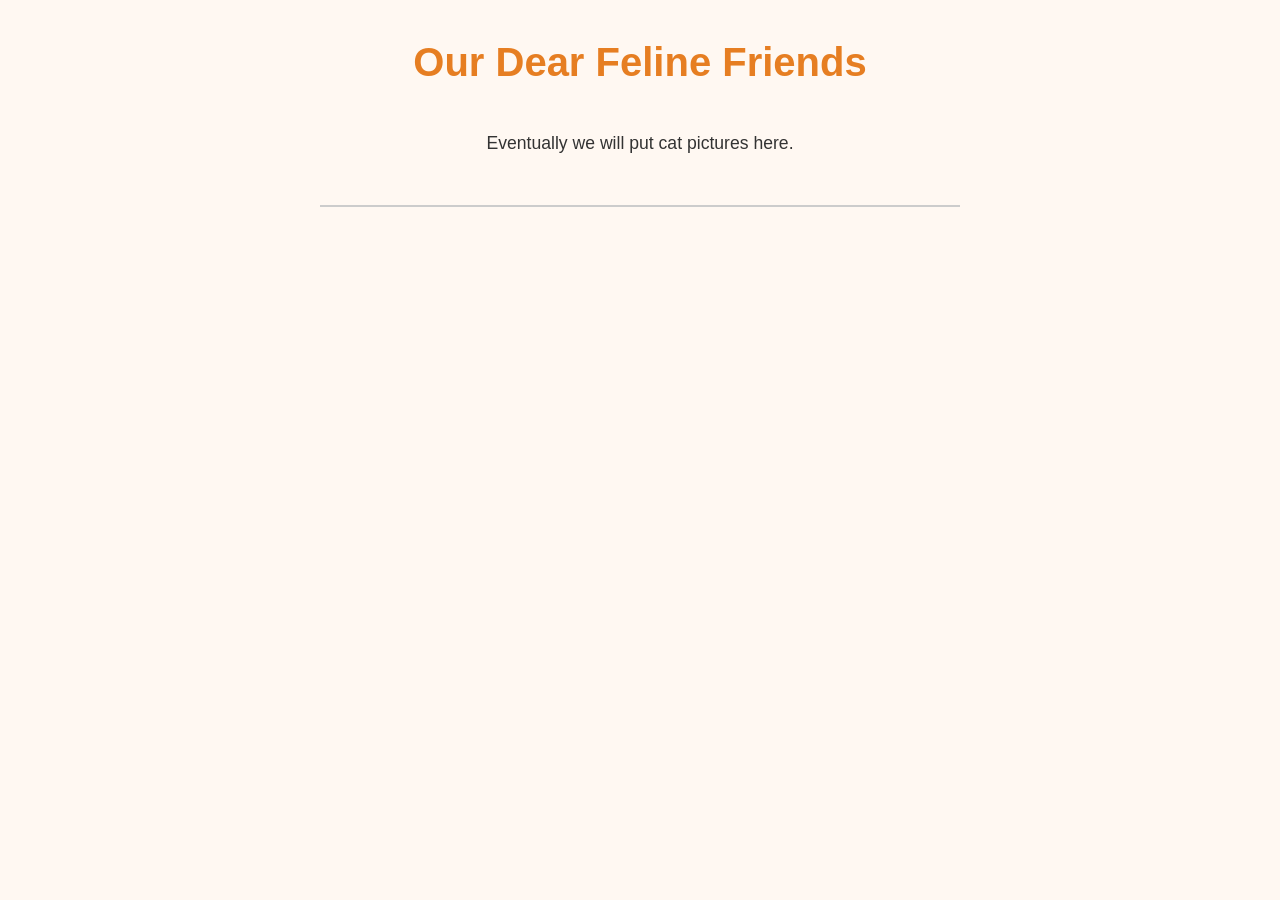
<file: index.html>
<!DOCTYPE html>
<html>
<meta charset='UTF-8'>
<title>Our Feline Friends</title>
<link rel="stylesheet" href="css/site.css">
</head>
<body>
<h1>Our Dear Feline Friends</h1>
<p>Eventually we will put cat pictures here.</p>
<hr>
</body>
</html>
</file>
<file: css/site.css>
/* Reset some default browser styles */
body {
    margin: 0;
    padding: 0;
    font-family: Arial, Helvetica, sans-serif;
    background-color: #fff8f2;
    color: #333;
}

/* Center content */
body {
    display: flex;
    flex-direction: column;
    align-items: center;
}

/* Heading styling */
h1 {
    color: #e67e22;
    margin-top: 40px;
    font-size: 2.5rem;
}

/* Paragraph styling */
p {
    font-size: 1.1rem;
    line-height: 1.6;
    width: 60%;
    text-align: center;
}

/* Divider styling */
hr {
    width: 50%;
    margin: 30px auto;
    border: none;
    height: 2px;
    background-color: #ccc;
}
</file>
